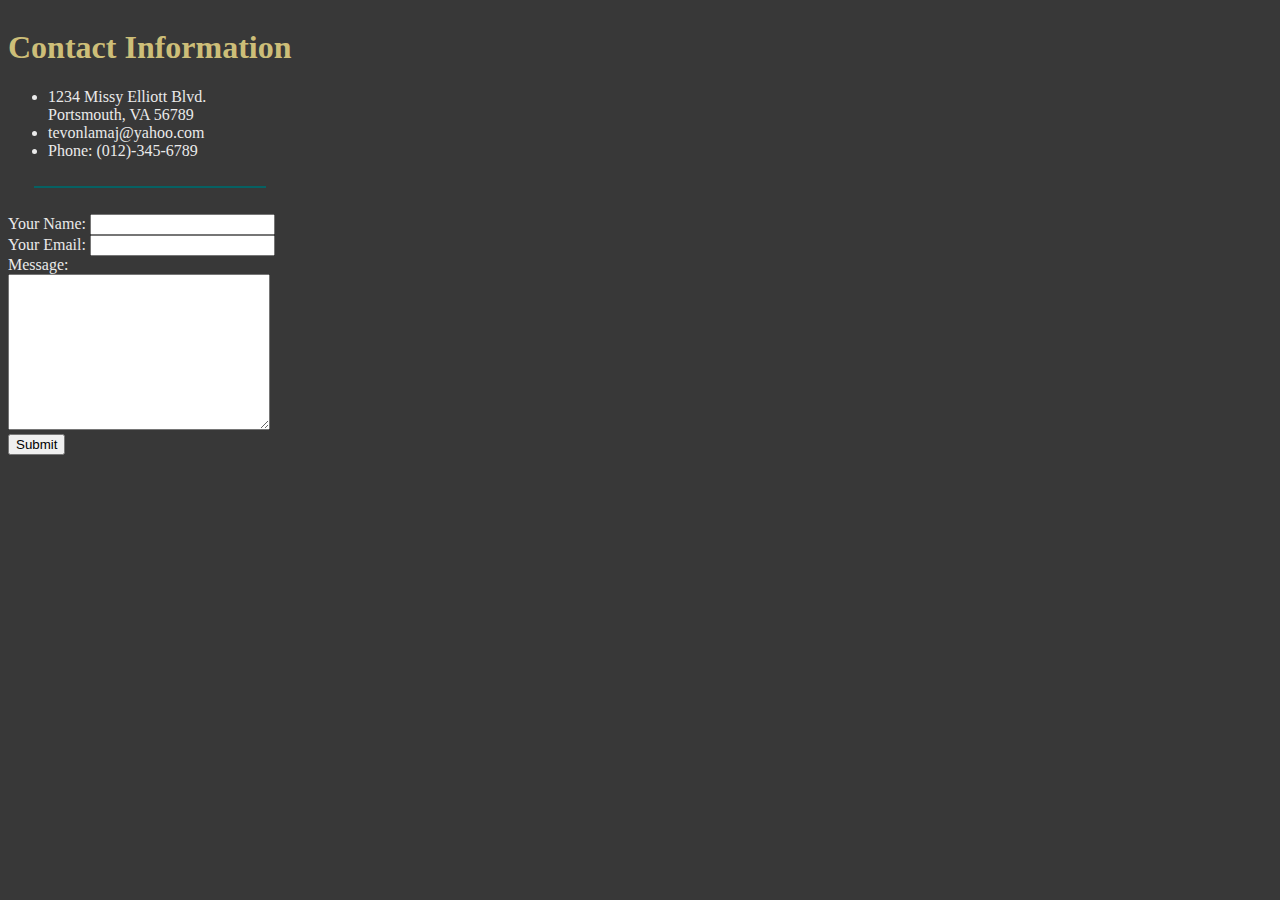
<file: Contact.html>
<!DOCTYPE html>
<html lang="en" dir="ltr">
  <head>
    <meta charset="utf-8">
    <meta name="viewport" content="width=device-width, initial-scale=1.0">
    <title>
      Contact
    </title>
     <link rel="stylesheet" type="text/css" href="styles.css">
  </head>
  <body id="contact">
    <h1>Contact Information</h1>
    <ul>
      <li>1234 Missy Elliott Blvd.<br>
      Portsmouth, VA 56789</li>
      <li>tevonlamaj@yahoo.com</li>
      <li>Phone: (012)-345-6789</li>
    </ul>
    <hr>
    <form class="" action="mailto:vontelang@yahoo.com" method="post">
      <label for="">Your Name:</label>
      <input type="text" name="" value=""> <br>
      <label for="">Your Email:</label>
      <input type="email" name="" value=""><br>
      <label for="">Message:</label><br>
      <textarea name="name" rows="10" cols="30"></textarea><br>
      <input type="submit" name="">
    </form>
  </body>
</html>
</file>
<file: styles.css>
img{height: 150px;
    width: 150px;
    border-radius: 50%;}

body{background-color: #383838;
    color: #eaeaea;}
#contact{position: absolute;}

    h1, h3{color: #CDBE78;}
    h3{margin-bottom: 8px;}

    hr{border: none;
    height: 2px;
    margin: 26px;
  background: #066163;}
a{color: #088e91;}
</file>
